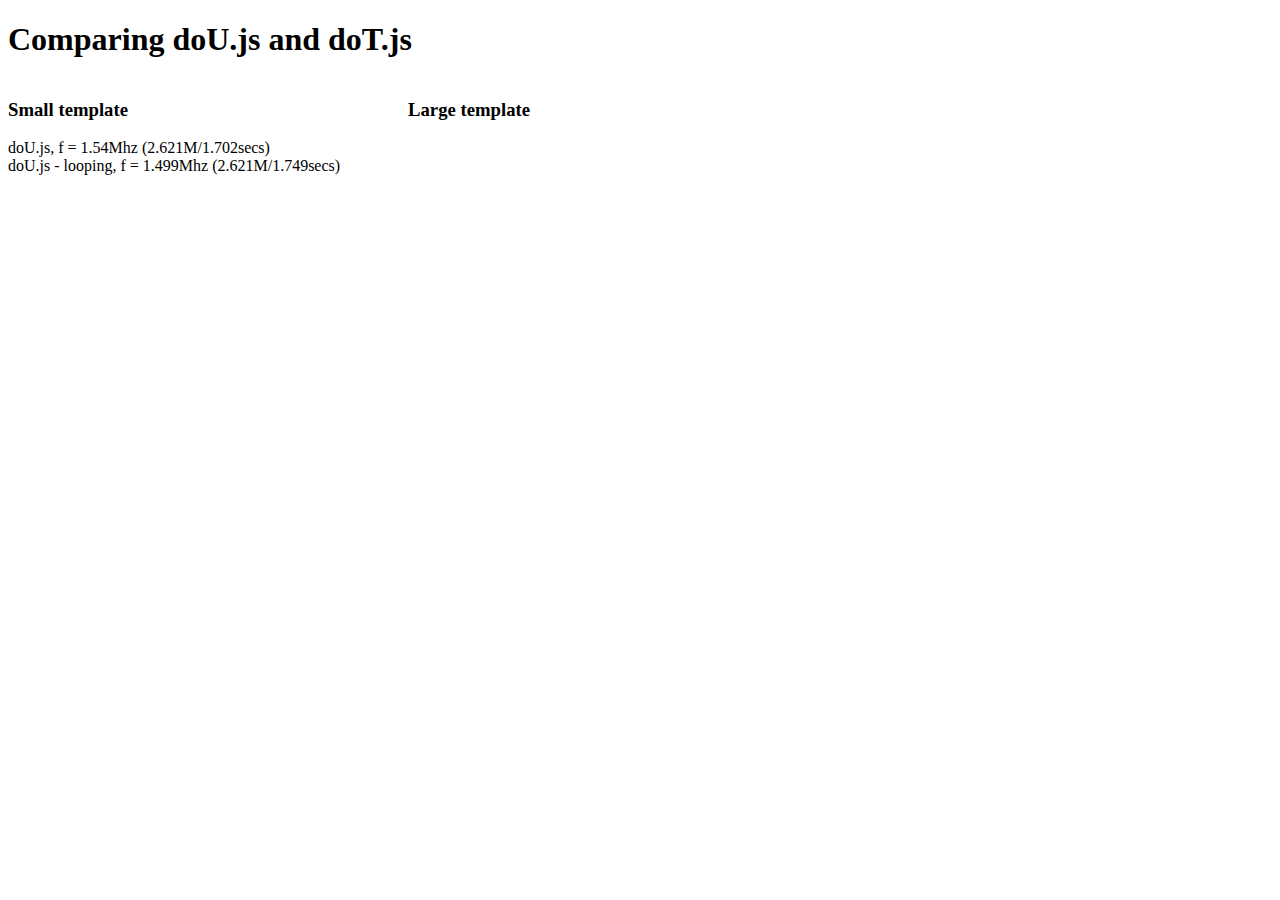
<file: ref_doT-master/benchmarks/index.html>
<!DOCTYPE html PUBLIC "-//W3C//DTD XHTML 1.0 Transitional//EN"
   "http://www.w3.org/TR/xhtml1/DTD/xhtml1-transitional.dtd">
<html xmlns="http://www.w3.org/1999/xhtml" xml:lang="en" lang="en">
<head>
<meta http-equiv="Content-Type" content="text/html;charset=utf-8" />

<title>Templating Test Suite</title>

<script type="text/javascript" src="jslitmus.js"></script>
<script type="text/javascript" src="templating/doU.js"></script>
<script type="text/javascript" src="templating/doT.js"></script>
<script type="text/javascript" src="templatesBench.js"></script>

</head>

<body>
  <h1>Comparing doU.js and doT.js</h1>
  <div id='small' style="float:left;min-width:400px;"><h3>Small template</h3></div>
  <div id='large' style="float:left;"><h3>Large template</h3></div>
</body>

</html>
</file>
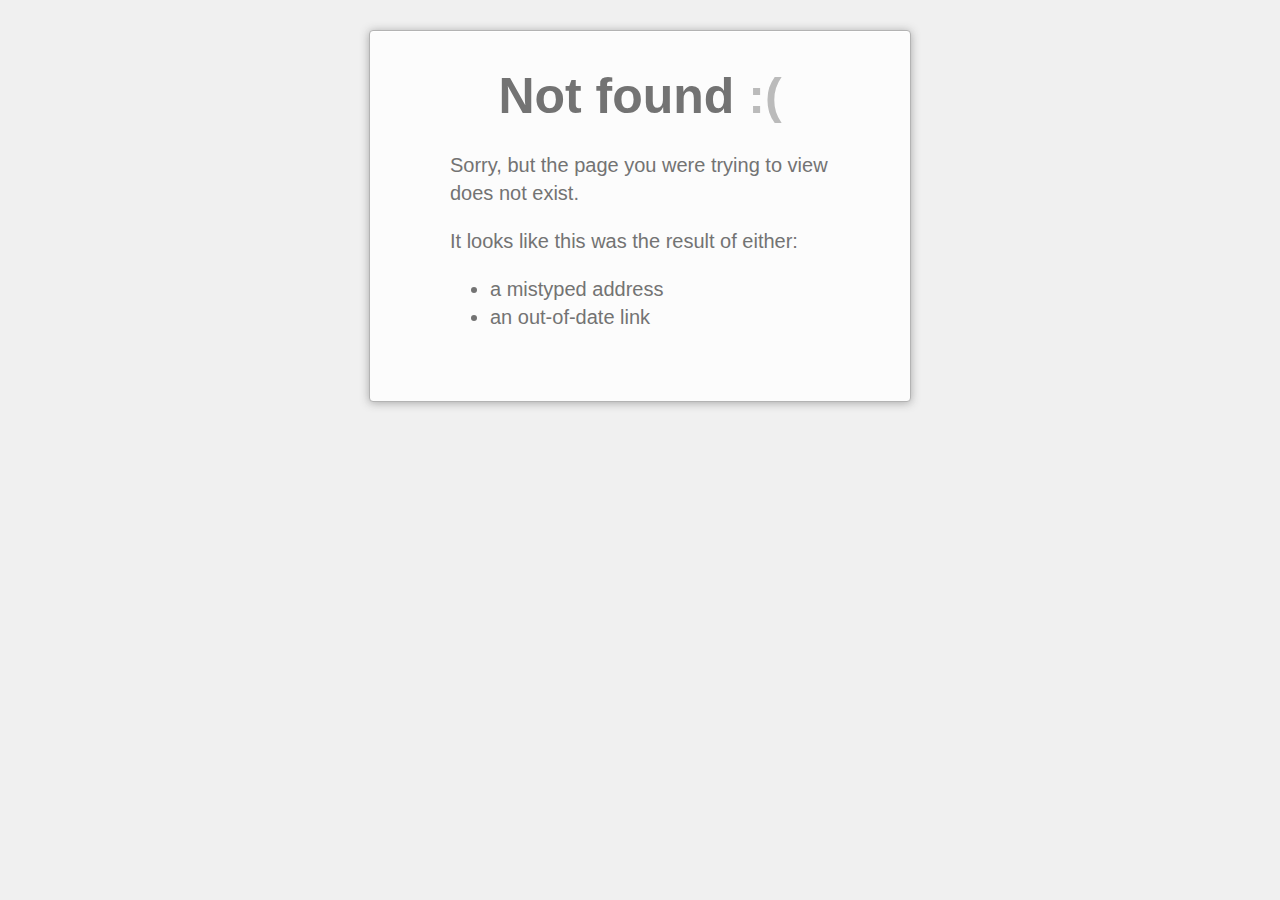
<file: 4041.html>
<!DOCTYPE html>
<html lang="en">
    <head>
        <meta charset="utf-8">
        <title>Page Not Found :(</title>
        <style>
            ::-moz-selection {
                background: #b3d4fc;
                text-shadow: none;
            }

            ::selection {
                background: #b3d4fc;
                text-shadow: none;
            }

            html {
                padding: 30px 10px;
                font-size: 20px;
                line-height: 1.4;
                color: #737373;
                background: #f0f0f0;
                -webkit-text-size-adjust: 100%;
                -ms-text-size-adjust: 100%;
            }

            html,
            input {
                font-family: "Helvetica Neue", Helvetica, Arial, sans-serif;
            }

            body {
                max-width: 500px;
                _width: 500px;
                padding: 30px 20px 50px;
                border: 1px solid #b3b3b3;
                border-radius: 4px;
                margin: 0 auto;
                box-shadow: 0 1px 10px #a7a7a7, inset 0 1px 0 #fff;
                background: #fcfcfc;
            }

            h1 {
                margin: 0 10px;
                font-size: 50px;
                text-align: center;
            }

            h1 span {
                color: #bbb;
            }

            h3 {
                margin: 1.5em 0 0.5em;
            }

            p {
                margin: 1em 0;
            }

            ul {
                padding: 0 0 0 40px;
                margin: 1em 0;
            }

            .container {
                max-width: 380px;
                _width: 380px;
                margin: 0 auto;
            }

            /* google search */

            #goog-fixurl ul {
                list-style: none;
                padding: 0;
                margin: 0;
            }

            #goog-fixurl form {
                margin: 0;
            }

            #goog-wm-qt,
            #goog-wm-sb {
                border: 1px solid #bbb;
                font-size: 16px;
                line-height: normal;
                vertical-align: top;
                color: #444;
                border-radius: 2px;
            }

            #goog-wm-qt {
                width: 220px;
                height: 20px;
                padding: 5px;
                margin: 5px 10px 0 0;
                box-shadow: inset 0 1px 1px #ccc;
            }

            #goog-wm-sb {
                display: inline-block;
                height: 32px;
                padding: 0 10px;
                margin: 5px 0 0;
                white-space: nowrap;
                cursor: pointer;
                background-color: #f5f5f5;
                background-image: -webkit-linear-gradient(rgba(255,255,255,0), #f1f1f1);
                background-image: -moz-linear-gradient(rgba(255,255,255,0), #f1f1f1);
                background-image: -ms-linear-gradient(rgba(255,255,255,0), #f1f1f1);
                background-image: -o-linear-gradient(rgba(255,255,255,0), #f1f1f1);
                -webkit-appearance: none;
                -moz-appearance: none;
                appearance: none;
                *overflow: visible;
                *display: inline;
                *zoom: 1;
            }

            #goog-wm-sb:hover,
            #goog-wm-sb:focus {
                border-color: #aaa;
                box-shadow: 0 1px 1px rgba(0, 0, 0, 0.1);
                background-color: #f8f8f8;
            }

            #goog-wm-qt:hover,
            #goog-wm-qt:focus {
                border-color: #105cb6;
                outline: 0;
                color: #222;
            }

            input::-moz-focus-inner {
                padding: 0;
                border: 0;
            }
        </style>
    </head>
    <body>
        <div class="container">
            <h1>Not found <span>:(</span></h1>
            <p>Sorry, but the page you were trying to view does not exist.</p>
            <p>It looks like this was the result of either:</p>
            <ul>
                <li>a mistyped address</li>
                <li>an out-of-date link</li>
            </ul>
            <script>
                var GOOG_FIXURL_LANG = (navigator.language || '').slice(0,2),GOOG_FIXURL_SITE = location.host;
            </script>
            <script src="//linkhelp.clients.google.com/tbproxy/lh/wm/fixurl.js"></script>
        </div>
    </body>
</html>
</file>
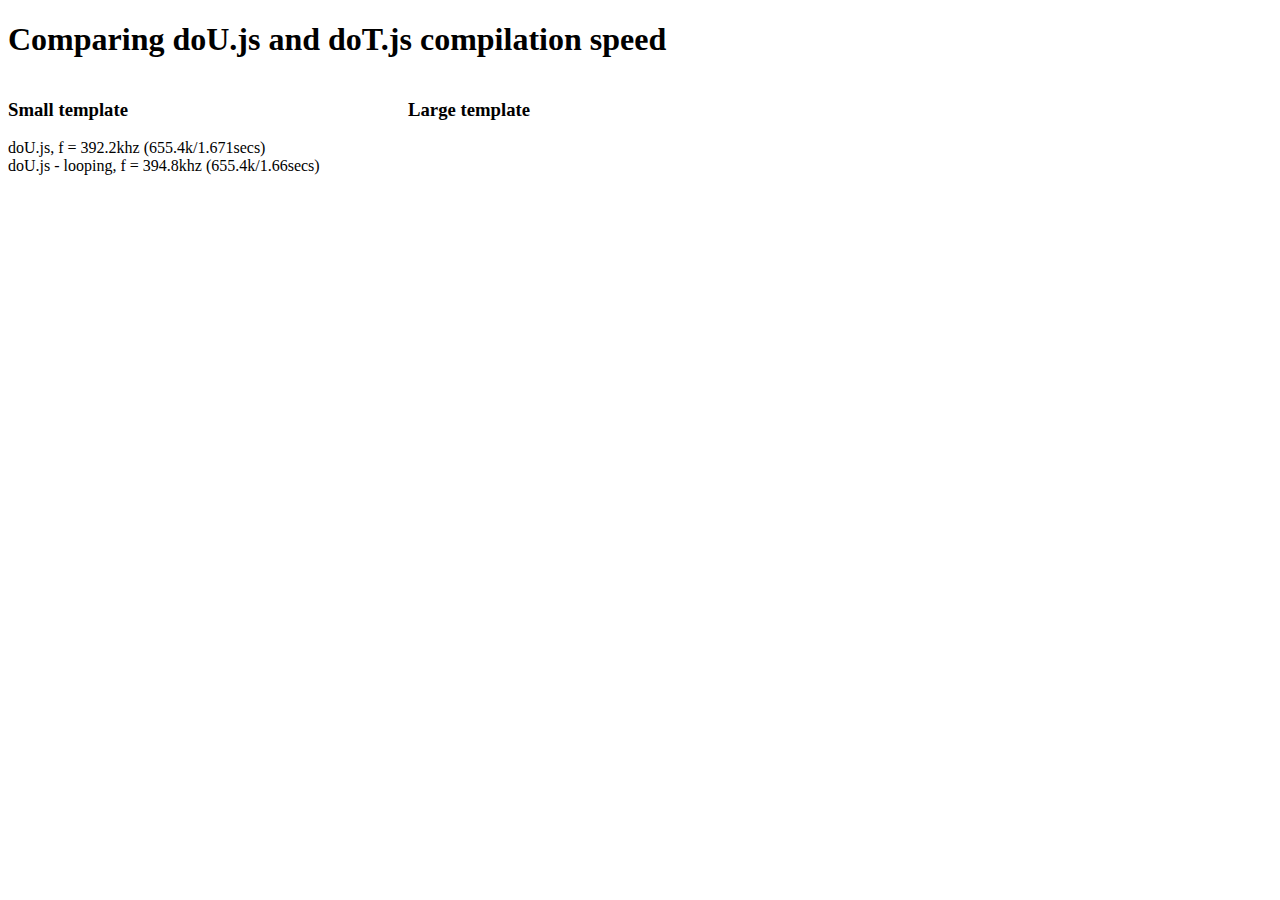
<file: ref_doT-master/benchmarks/genspeed.html>
<!DOCTYPE html PUBLIC "-//W3C//DTD XHTML 1.0 Transitional//EN"
   "http://www.w3.org/TR/xhtml1/DTD/xhtml1-transitional.dtd">
<html xmlns="http://www.w3.org/1999/xhtml" xml:lang="en" lang="en">
<head>
<meta http-equiv="Content-Type" content="text/html;charset=utf-8" />

<title>Templating Test Suite</title>

<script type="text/javascript" src="jslitmus.js"></script>
<script type="text/javascript" src="templating/doU.js"></script>
<script type="text/javascript" src="templating/doT.js"></script>
<script type="text/javascript" src="compileBench.js"></script>

</head>

<body>
  <h1>Comparing doU.js and doT.js compilation speed</h1>
  <div id='small' style="float:left;min-width:400px;"><h3>Small template</h3></div>
  <div id='large' style="float:left;"><h3>Large template</h3></div>
</body>

</html>
</file>
